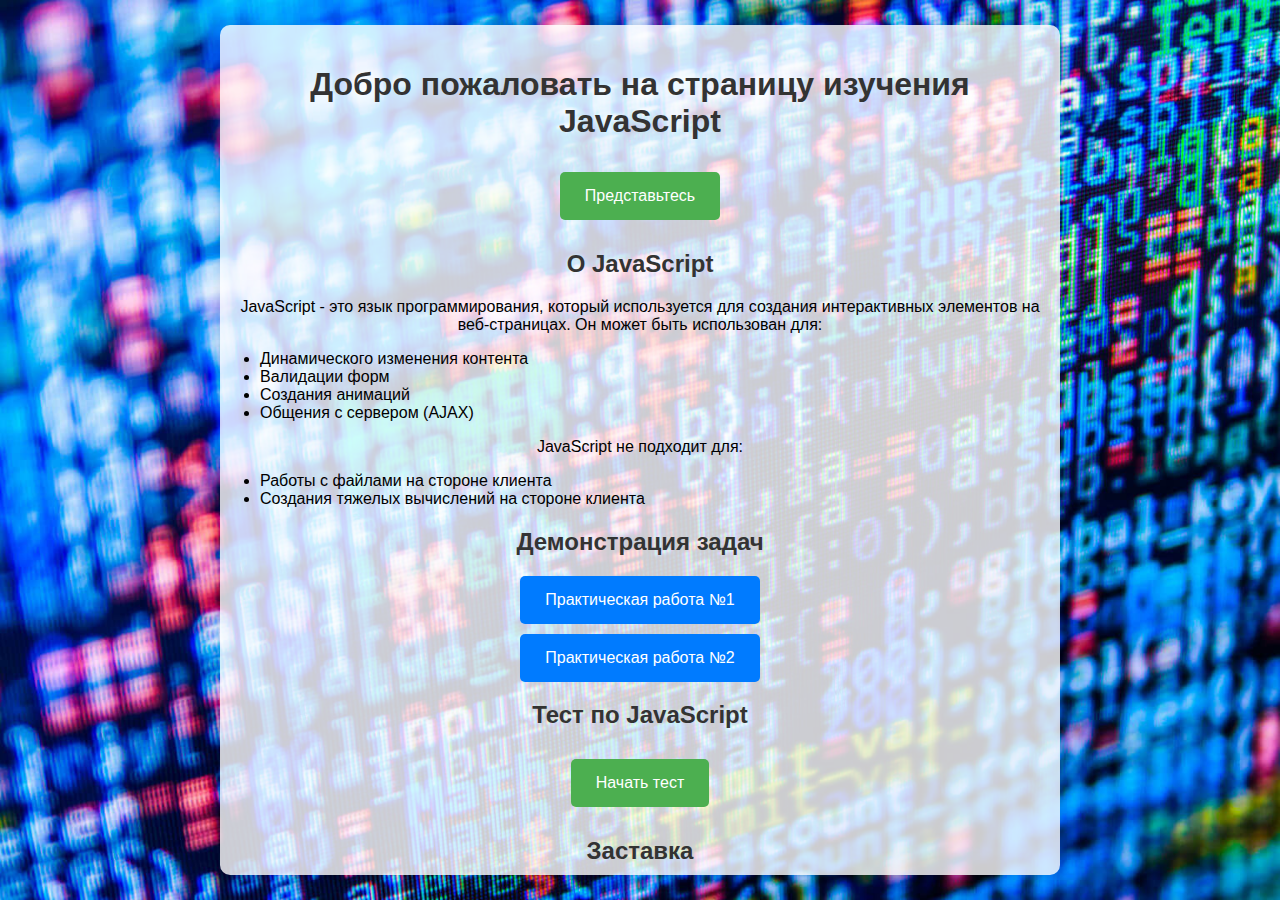
<file: index.html>
<!DOCTYPE html>
<html lang="ru">
<head>
    <meta charset="UTF-8">
    <title>Изучение JavaScript</title>
    <link rel="stylesheet" href="styles.css">
</head>
<body>
    <div class="container">
        <h1>Добро пожаловать на страницу изучения JavaScript</h1>
        <div id="welcome-message"></div>
        <button onclick="getUserName()">Представьтесь</button>

        <h2>О JavaScript</h2>
        <p>JavaScript - это язык программирования, который используется для создания интерактивных элементов на веб-страницах. Он может быть использован для:</p>
        <ul>
            <li>Динамического изменения контента</li>
            <li>Валидации форм</li>
            <li>Создания анимаций</li>
            <li>Общения с сервером (AJAX)</li>
        </ul>
        <p>JavaScript не подходит для:</p>
        <ul>
            <li>Работы с файлами на стороне клиента</li>
            <li>Создания тяжелых вычислений на стороне клиента</li>
        </ul>

        <h2>Демонстрация задач</h2>
        <a href="Pract1/index.html" class="task-link"><button class="task-button">Практическая работа №1</button></a>
        <a href="Pract2/index.html" class="task-link"><button class="task-button">Практическая работа №2</button></a>

        <h2>Тест по JavaScript</h2>
        <button onclick="startTest()">Начать тест</button>
        <div id="test-result"></div>

        <h2>Заставка</h2>
        <button onclick="showFullscreen()">Показать заставку</button>

        <div id="fullscreen" onclick="hideFullscreen()">
            <div id="fullscreen-content"></div>
        </div>
    </div>

    <script src="scripts.js"></script>
</body>
</html>
</file>
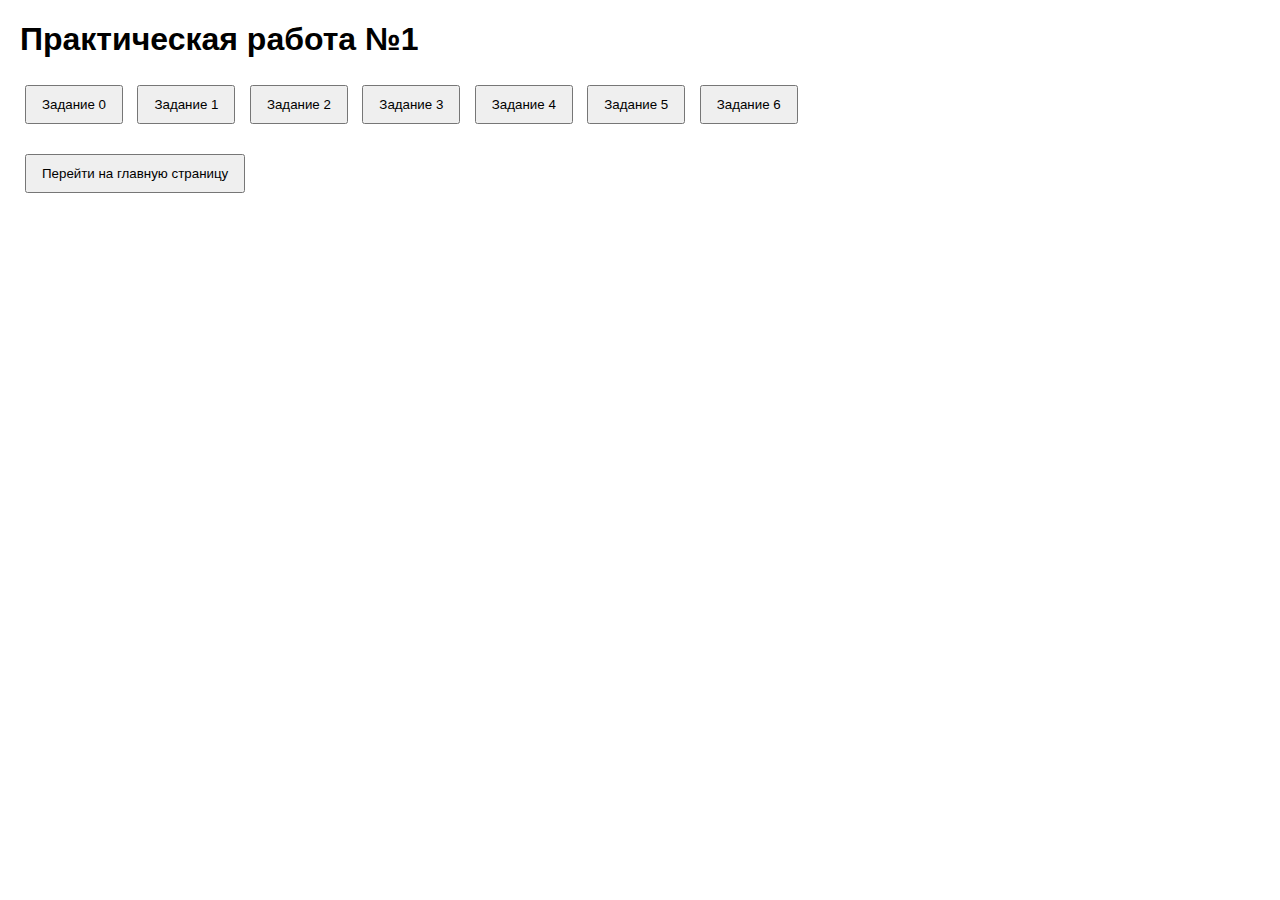
<file: Pract1/index.html>
<!DOCTYPE html>
<html lang="ru">
<head>
    <meta charset="UTF-8">
    <title>Практическая работа №1</title>
    <link rel="stylesheet" href="styles.css">
</head>
<body>
    <h1>Практическая работа №1</h1>
    <button onclick="task0()">Задание 0</button>
    <button onclick="task1()">Задание 1</button>
    <button onclick="task2()">Задание 2</button>
    <button onclick="task3()">Задание 3</button>
    <button onclick="task4()">Задание 4</button>
    <button onclick="task5()">Задание 5</button>
    <button onclick="task6()">Задание 6</button>

    <div id="output"></div>
    
    <button onclick="redirectToHomepage()">Перейти на главную страницу</button>
    <script src="scripts.js"></script>
</body>
</html>
</file>
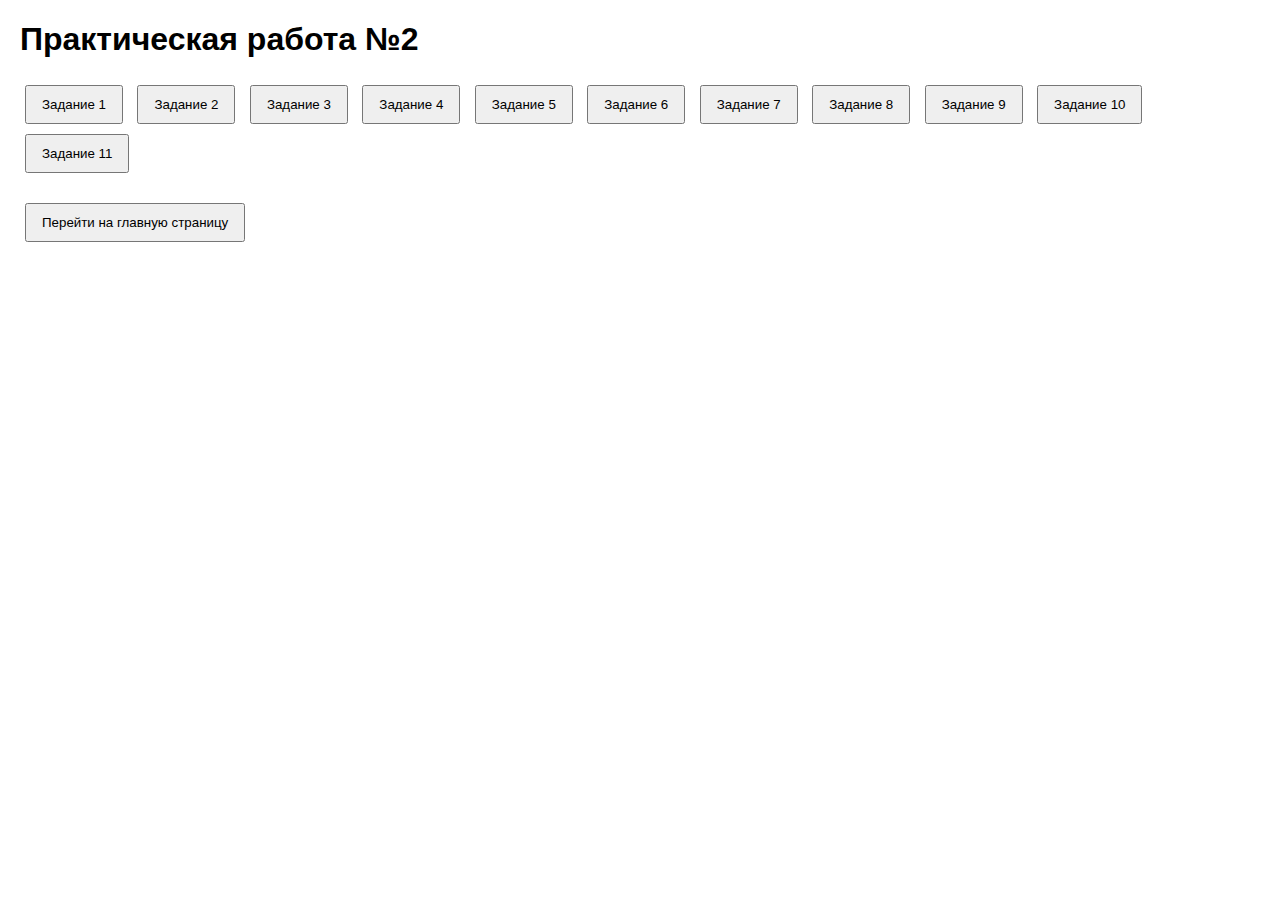
<file: Pract2/index.html>
<!DOCTYPE html>
<html lang="ru">
<head>
    <meta charset="UTF-8">
    <title>Практическая работа №2</title>
    <link rel="stylesheet" href="styles.css">
</head>
<body>
    <h1>Практическая работа №2</h1>
    <button onclick="task1()">Задание 1</button>
    <button onclick="task2()">Задание 2</button>
    <button onclick="task3()">Задание 3</button>
    <button onclick="task4()">Задание 4</button>
    <button onclick="task5()">Задание 5</button>
    <button onclick="task6()">Задание 6</button>
    <button onclick="task7()">Задание 7</button>
    <button onclick="task8()">Задание 8</button>
    <button onclick="task9()">Задание 9</button>
    <button onclick="task10()">Задание 10</button>
    <button onclick="task11()">Задание 11</button>

    <div id="output"></div>
    <button onclick="redirectToHomepage()">Перейти на главную страницу</button>
    <script src="scripts.js"></script>
</body>
</html>
</file>
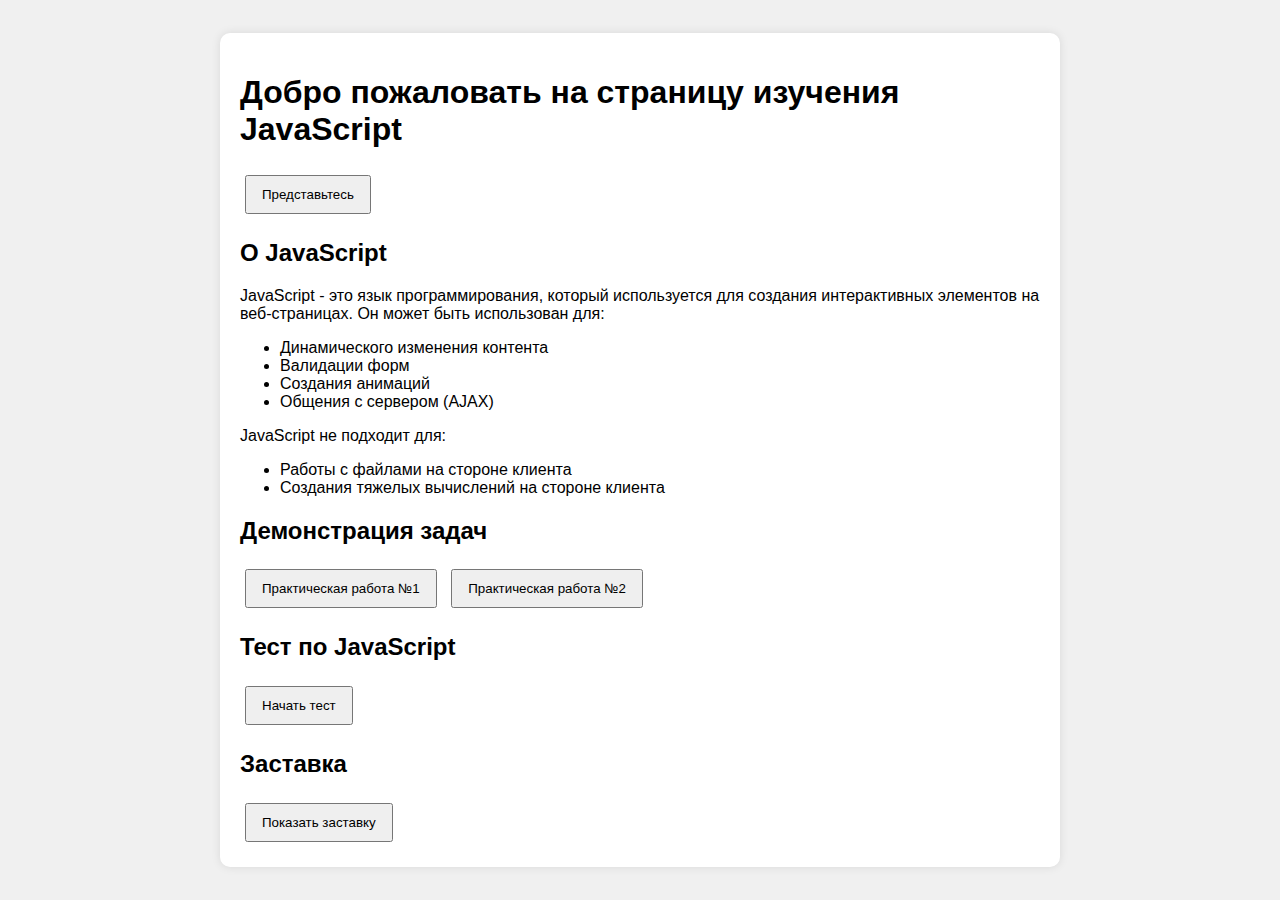
<file: Pract3/index.html>
<!DOCTYPE html>
<html lang="ru">
<head>
    <meta charset="UTF-8">
    <title>Изучение JavaScript</title>
    <link rel="stylesheet" href="styles.css">
</head>
<body>
    <div class="container">
        <h1>Добро пожаловать на страницу изучения JavaScript</h1>
        <div id="welcome-message"></div>
        <button onclick="getUserName()">Представьтесь</button>

        <h2>О JavaScript</h2>
        <p>JavaScript - это язык программирования, который используется для создания интерактивных элементов на веб-страницах. Он может быть использован для:</p>
        <ul>
            <li>Динамического изменения контента</li>
            <li>Валидации форм</li>
            <li>Создания анимаций</li>
            <li>Общения с сервером (AJAX)</li>
        </ul>
        <p>JavaScript не подходит для:</p>
        <ul>
            <li>Работы с файлами на стороне клиента</li>
            <li>Создания тяжелых вычислений на стороне клиента</li>
        </ul>

        <h2>Демонстрация задач</h2>
        <a href="../Pract1/index.html"><button>Практическая работа №1</button></a>
        <a href="../Pract2/index.html"><button>Практическая работа №2</button></a>

        <h2>Тест по JavaScript</h2>
        <button onclick="startTest()">Начать тест</button>
        <div id="test-result"></div>

        <h2>Заставка</h2>
        <button onclick="showFullscreen()">Показать заставку</button>

        <div id="fullscreen" onclick="hideFullscreen()">
            <div id="fullscreen-content"></div>
        </div>
    </div>

    <script src="scripts.js"></script>
</body>
</html>
</file>
<file: styles.css>
body {
    font-family: 'Segoe UI', Tahoma, Geneva, Verdana, sans-serif;
    margin: 0;
    padding: 0;
    display: flex;
    justify-content: center;
    align-items: center;
    height: 100vh;
    overflow: auto; /* Разрешаем прокрутку для длинного контента */
    background: url('background.jpg') no-repeat fixed center center;
    background-size: cover;
    animation: animateBackground 20s linear infinite;
}

@keyframes animateBackground {
    0% {
        background-position: 0 0;
    }
    100% {
        background-position: 100% 100%;
    }
}

.container {
    padding: 20px;
    background-color: rgba(255, 255, 255, 0.8);
    border-radius: 10px;
    box-shadow: 0 0 10px rgba(0, 0, 0, 0.1);
    max-width: 800px;
    width: 100%;
    text-align: center;
    max-height: 90vh; /* Ограничиваем максимальную высоту контейнера */
    overflow-y: auto; /* Добавляем вертикальную прокрутку для контейнера */
}

button {
    margin: 10px;
    padding: 15px 25px;
    background-color: #4CAF50;
    color: white;
    border: none;
    cursor: pointer;
    border-radius: 5px;
    font-size: 16px;
    transition: background-color 0.3s ease;
}

button:hover {
    background-color: #45a049;
}

button:focus {
    outline: none;
}

h1, h2 {
    color: #333;
}

ul {
    text-align: left;
    padding-left: 20px;
}

#fullscreen {
    display: none;
    position: fixed;
    top: 0;
    left: 0;
    width: 100%;
    height: 100%;
    background-color: rgba(0, 0, 0, 0.8);
    justify-content: center;
    align-items: center;
    color: #fff;
    font-size: 2em;
}

#fullscreen-content {
    text-align: center;
}

.task-link {
    text-decoration: none;
    color: white;
}

.task-button {
    display: block;
    margin: 0 auto 10px;
    padding: 15px 25px;
    background-color: #007bff;
    color: white;
    border: none;
    cursor: pointer;
    border-radius: 5px;
    font-size: 16px;
    transition: background-color 0.3s ease;
    text-decoration: none;
}

.task-button:hover {
    background-color: #0056b3;
}

.task-button:focus {
    outline: none;
}
</file>
<file: Pract1/styles.css>
/* Пока оставим файл пустым, если не потребуется CSS */
body {
    font-family: Arial, sans-serif;
    margin: 20px;
}

button {
    margin: 5px;
    padding: 10px 15px;
}

#output {
    margin-top: 20px;
}
</file>
<file: Pract2/styles.css>
body {
    font-family: Arial, sans-serif;
    margin: 20px;
}

button {
    margin: 5px;
    padding: 10px 15px;
}

#output {
    margin-top: 20px;
}

.array-item {
    margin: 5px;
    padding: 10px;
    background-color: #f0f0f0;
    display: inline-block;
}
</file>
<file: Pract3/styles.css>
body {
    font-family: Arial, sans-serif;
    margin: 0;
    padding: 0;
    display: flex;
    justify-content: center;
    align-items: center;
    height: 100vh;
    background-color: #f0f0f0;
}

.container {
    padding: 20px;
    background-color: #fff;
    border-radius: 10px;
    box-shadow: 0 0 10px rgba(0, 0, 0, 0.1);
    max-width: 800px;
    width: 100%;
}

button {
    margin: 5px;
    padding: 10px 15px;
}

#fullscreen {
    display: none;
    position: fixed;
    top: 0;
    left: 0;
    width: 100%;
    height: 100%;
    background-color: rgba(0, 0, 0, 0.8);
    justify-content: center;
    align-items: center;
    color: #fff;
    font-size: 2em;
}

#fullscreen-content {
    text-align: center;
}
</file>
